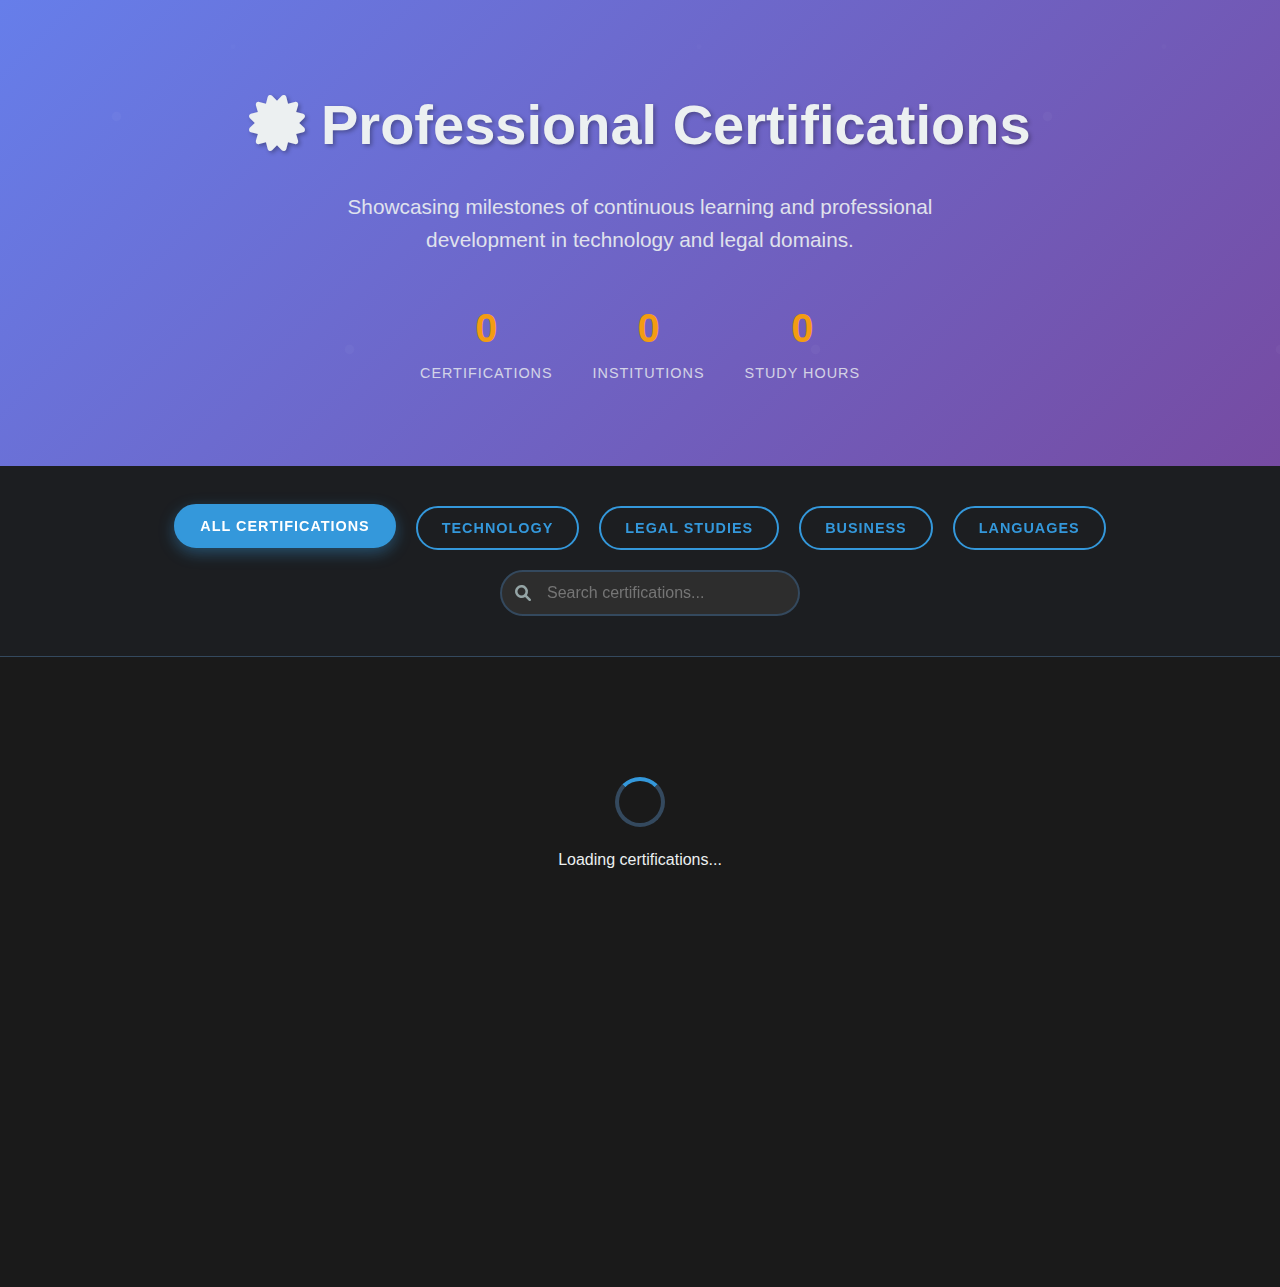
<file: website/certifications.html>
<!DOCTYPE html>
<html lang="en">
<head>
    <meta charset="UTF-8">
    <meta name="viewport" content="width=device-width, initial-scale=1.0">
    <title>Professional Certifications</title>
    <link href="https://cdnjs.cloudflare.com/ajax/libs/font-awesome/6.0.0/css/all.min.css" rel="stylesheet">
    <style>
        * {
            margin: 0;
            padding: 0;
            box-sizing: border-box;
        }

        :root {
            --primary-color: #2c3e50;
            --secondary-color: #3498db;
            --accent-color: #e74c3c;
            --success-color: #27ae60;
            --warning-color: #f39c12;
            --dark-bg: #1a1a1a;
            --card-bg: #2d2d2d;
            --text-light: #ecf0f1;
            --text-muted: #95a5a6;
            --border-color: #34495e;
            --gradient-1: linear-gradient(135deg, #667eea 0%, #764ba2 100%);
            --gradient-2: linear-gradient(135deg, #f093fb 0%, #f5576c 100%);
            --gradient-3: linear-gradient(135deg, #4facfe 0%, #00f2fe 100%);
            --shadow: 0 10px 30px rgba(0, 0, 0, 0.3);
            --shadow-hover: 0 20px 40px rgba(0, 0, 0, 0.4);
        }

        body {
            font-family: 'Segoe UI', Tahoma, Geneva, Verdana, sans-serif;
            background: var(--dark-bg);
            color: var(--text-light);
            line-height: 1.6;
            overflow-x: hidden;
        }

        .container {
            max-width: 1400px;
            margin: 0 auto;
            padding: 0 20px;
        }

        /* Header Section */
        .header {
            background: var(--gradient-1);
            padding: 80px 0;
            text-align: center;
            position: relative;
            overflow: hidden;
        }

        .header::before {
            content: '';
            position: absolute;
            top: 0;
            left: 0;
            right: 0;
            bottom: 0;
            background: url('data:image/svg+xml,<svg xmlns="http://www.w3.org/2000/svg" viewBox="0 0 100 100"><defs><pattern id="grain" width="100" height="100" patternUnits="userSpaceOnUse"><circle cx="25" cy="25" r="1" fill="rgba(255,255,255,0.1)"/><circle cx="75" cy="75" r="1" fill="rgba(255,255,255,0.1)"/><circle cx="50" cy="10" r="0.5" fill="rgba(255,255,255,0.05)"/></pattern></defs><rect width="100" height="100" fill="url(%23grain)"/></svg>');
            opacity: 0.3;
        }

        .header-content {
            position: relative;
            z-index: 2;
        }

        .header h1 {
            font-size: 3.5rem;
            font-weight: 700;
            margin-bottom: 20px;
            text-shadow: 2px 2px 4px rgba(0, 0, 0, 0.3);
            animation: fadeInUp 1s ease-out;
        }

        .header p {
            font-size: 1.3rem;
            opacity: 0.9;
            max-width: 600px;
            margin: 0 auto;
            animation: fadeInUp 1s ease-out 0.3s both;
        }

        .stats-bar {
            display: flex;
            justify-content: center;
            gap: 40px;
            margin-top: 40px;
            animation: fadeInUp 1s ease-out 0.6s both;
        }

        .stat-item {
            text-align: center;
        }

        .stat-number {
            font-size: 2.5rem;
            font-weight: 700;
            display: block;
            color: var(--warning-color);
        }

        .stat-label {
            font-size: 0.9rem;
            opacity: 0.8;
            text-transform: uppercase;
            letter-spacing: 1px;
        }

        /* Filter Section */
        .filter-section {
            padding: 40px 0;
            background: rgba(52, 73, 94, 0.1);
            backdrop-filter: blur(10px);
            border-bottom: 1px solid var(--border-color);
        }

        .filter-container {
            display: flex;
            justify-content: center;
            align-items: center;
            gap: 20px;
            flex-wrap: wrap;
        }

        .filter-btn {
            padding: 12px 24px;
            background: transparent;
            border: 2px solid var(--secondary-color);
            color: var(--secondary-color);
            border-radius: 25px;
            cursor: pointer;
            transition: all 0.3s ease;
            font-weight: 600;
            text-transform: uppercase;
            letter-spacing: 1px;
            font-size: 0.9rem;
        }

        .filter-btn:hover,
        .filter-btn.active {
            background: var(--secondary-color);
            color: white;
            transform: translateY(-2px);
            box-shadow: 0 5px 15px rgba(52, 152, 219, 0.4);
        }

        .search-box {
            position: relative;
            margin-left: 20px;
        }

        .search-input {
            padding: 12px 20px 12px 45px;
            background: var(--card-bg);
            border: 2px solid var(--border-color);
            border-radius: 25px;
            color: var(--text-light);
            font-size: 1rem;
            width: 300px;
            transition: all 0.3s ease;
        }

        .search-input:focus {
            outline: none;
            border-color: var(--secondary-color);
            box-shadow: 0 0 0 3px rgba(52, 152, 219, 0.2);
        }

        .search-icon {
            position: absolute;
            left: 15px;
            top: 50%;
            transform: translateY(-50%);
            color: var(--text-muted);
        }

        /* Certifications Grid */
        .certifications-section {
            padding: 60px 0;
            min-height: 70vh;
        }

        .certifications-grid {
            display: grid;
            grid-template-columns: repeat(auto-fit, minmax(400px, 1fr));
            gap: 30px;
            margin-top: 40px;
        }

        .cert-card {
            background: var(--card-bg);
            border-radius: 20px;
            padding: 30px;
            box-shadow: var(--shadow);
            transition: all 0.4s ease;
            position: relative;
            overflow: hidden;
            border: 1px solid var(--border-color);
            animation: fadeInUp 0.6s ease-out;
        }

        .cert-card::before {
            content: '';
            position: absolute;
            top: 0;
            left: 0;
            right: 0;
            height: 4px;
            background: var(--gradient-2);
            transform: scaleX(0);
            transition: transform 0.3s ease;
        }

        .cert-card:hover {
            transform: translateY(-10px);
            box-shadow: var(--shadow-hover);
        }

        .cert-card:hover::before {
            transform: scaleX(1);
        }

        .cert-header {
            display: flex;
            align-items: flex-start;
            gap: 20px;
            margin-bottom: 25px;
        }

        .cert-logo {
            width: 80px;
            height: 80px;
            background: var(--gradient-3);
            border-radius: 15px;
            display: flex;
            align-items: center;
            justify-content: center;
            font-size: 2rem;
            color: white;
            flex-shrink: 0;
            box-shadow: 0 5px 15px rgba(0, 0, 0, 0.2);
        }

        .cert-info h3 {
            font-size: 1.4rem;
            font-weight: 700;
            margin-bottom: 8px;
            color: var(--text-light);
            line-height: 1.3;
        }

        .cert-provider {
            color: var(--secondary-color);
            font-weight: 600;
            font-size: 1rem;
            margin-bottom: 5px;
        }

        .cert-date {
            color: var(--text-muted);
            font-size: 0.9rem;
            display: flex;
            align-items: center;
            gap: 5px;
        }

        .cert-details {
            margin-bottom: 25px;
        }

        .cert-description {
            color: var(--text-muted);
            margin-bottom: 15px;
            line-height: 1.6;
        }

        .cert-skills {
            display: flex;
            flex-wrap: wrap;
            gap: 8px;
            margin-bottom: 20px;
        }

        .skill-tag {
            background: rgba(52, 152, 219, 0.2);
            color: var(--secondary-color);
            padding: 4px 12px;
            border-radius: 15px;
            font-size: 0.8rem;
            font-weight: 600;
            border: 1px solid rgba(52, 152, 219, 0.3);
        }

        .cert-actions {
            display: flex;
            gap: 15px;
            align-items: center;
        }

        .cert-btn {
            padding: 10px 20px;
            border-radius: 8px;
            text-decoration: none;
            font-weight: 600;
            font-size: 0.9rem;
            transition: all 0.3s ease;
            display: flex;
            align-items: center;
            gap: 8px;
            cursor: pointer;
            border: none;
        }

        .btn-primary {
            background: var(--secondary-color);
            color: white;
        }

        .btn-primary:hover {
            background: #2980b9;
            transform: translateY(-2px);
            box-shadow: 0 5px 15px rgba(52, 152, 219, 0.4);
        }

        .btn-secondary {
            background: transparent;
            color: var(--text-muted);
            border: 1px solid var(--border-color);
        }

        .btn-secondary:hover {
            color: var(--text-light);
            border-color: var(--text-light);
        }

        .cert-status {
            position: absolute;
            top: 20px;
            right: 20px;
            padding: 6px 12px;
            border-radius: 20px;
            font-size: 0.8rem;
            font-weight: 600;
            text-transform: uppercase;
            letter-spacing: 1px;
        }

        .status-verified {
            background: rgba(39, 174, 96, 0.2);
            color: var(--success-color);
            border: 1px solid rgba(39, 174, 96, 0.3);
        }

        .status-pending {
            background: rgba(243, 156, 18, 0.2);
            color: var(--warning-color);
            border: 1px solid rgba(243, 156, 18, 0.3);
        }

        /* Modal Styles */
        .modal {
            display: none;
            position: fixed;
            top: 0;
            left: 0;
            width: 100%;
            height: 100%;
            background: rgba(0, 0, 0, 0.8);
            z-index: 1000;
            backdrop-filter: blur(5px);
        }

        .modal-content {
            position: absolute;
            top: 50%;
            left: 50%;
            transform: translate(-50%, -50%);
            background: var(--card-bg);
            border-radius: 20px;
            padding: 40px;
            max-width: 600px;
            width: 90%;
            max-height: 80vh;
            overflow-y: auto;
            box-shadow: var(--shadow-hover);
            border: 1px solid var(--border-color);
        }

        .modal-header {
            display: flex;
            justify-content: space-between;
            align-items: center;
            margin-bottom: 30px;
            padding-bottom: 20px;
            border-bottom: 1px solid var(--border-color);
        }

        .modal-title {
            font-size: 1.5rem;
            font-weight: 700;
            color: var(--text-light);
        }

        .close-btn {
            background: none;
            border: none;
            font-size: 1.5rem;
            color: var(--text-muted);
            cursor: pointer;
            padding: 5px;
            border-radius: 50%;
            transition: all 0.3s ease;
        }

        .close-btn:hover {
            color: var(--text-light);
            background: rgba(255, 255, 255, 0.1);
        }

        .modal-body {
            color: var(--text-muted);
            line-height: 1.6;
        }

        .modal-body h4 {
            color: var(--text-light);
            margin: 20px 0 10px 0;
        }

        .modal-body ul {
            margin-left: 20px;
            margin-bottom: 20px;
        }

        .modal-body li {
            margin-bottom: 8px;
        }

        /* Loading Animation */
        .loading {
            display: none;
            text-align: center;
            padding: 60px 0;
        }

        .loading-spinner {
            width: 50px;
            height: 50px;
            border: 4px solid var(--border-color);
            border-top: 4px solid var(--secondary-color);
            border-radius: 50%;
            animation: spin 1s linear infinite;
            margin: 0 auto 20px;
        }

        /* No Results */
        .no-results {
            display: none;
            text-align: center;
            padding: 60px 0;
            color: var(--text-muted);
        }

        .no-results i {
            font-size: 4rem;
            margin-bottom: 20px;
            opacity: 0.5;
        }

        .no-results h3 {
            font-size: 1.5rem;
            margin-bottom: 10px;
        }

        /* Animations */
        @keyframes fadeInUp {
            from {
                opacity: 0;
                transform: translateY(30px);
            }
            to {
                opacity: 1;
                transform: translateY(0);
            }
        }

        @keyframes spin {
            0% { transform: rotate(0deg); }
            100% { transform: rotate(360deg); }
        }

        @keyframes pulse {
            0%, 100% { opacity: 1; }
            50% { opacity: 0.5; }
        }

        /* Responsive Design */
        @media (max-width: 768px) {
            .header h1 {
                font-size: 2.5rem;
            }

            .header p {
                font-size: 1.1rem;
            }

            .stats-bar {
                gap: 20px;
            }

            .stat-number {
                font-size: 2rem;
            }

            .filter-container {
                flex-direction: column;
                gap: 15px;
            }

            .search-input {
                width: 100%;
                max-width: 300px;
            }

            .certifications-grid {
                grid-template-columns: 1fr;
                gap: 20px;
            }

            .cert-card {
                padding: 20px;
            }

            .cert-header {
                flex-direction: column;
                text-align: center;
                gap: 15px;
            }

            .cert-actions {
                flex-direction: column;
                gap: 10px;
            }

            .cert-btn {
                width: 100%;
                justify-content: center;
            }

            .modal-content {
                padding: 20px;
                width: 95%;
            }
        }

        @media (max-width: 480px) {
            .header {
                padding: 60px 0;
            }

            .header h1 {
                font-size: 2rem;
            }

            .stats-bar {
                flex-direction: column;
                gap: 15px;
            }

            .cert-logo {
                width: 60px;
                height: 60px;
                font-size: 1.5rem;
            }

            .cert-info h3 {
                font-size: 1.2rem;
            }
        }

        /* Scroll to top button */
        .scroll-top {
            position: fixed;
            bottom: 30px;
            right: 30px;
            width: 50px;
            height: 50px;
            background: var(--secondary-color);
            color: white;
            border: none;
            border-radius: 50%;
            cursor: pointer;
            font-size: 1.2rem;
            box-shadow: var(--shadow);
            transition: all 0.3s ease;
            opacity: 0;
            visibility: hidden;
            z-index: 999;
        }

        .scroll-top.visible {
            opacity: 1;
            visibility: visible;
        }

        .scroll-top:hover {
            background: #2980b9;
            transform: translateY(-3px);
        }
    </style>
</head>
<body>
    <!-- Header Section -->
    <header class="header">
        <div class="container">
            <div class="header-content">
                <h1><i class="fas fa-certificate"></i> Professional Certifications</h1>
                <p>Showcasing milestones of continuous learning and professional development in technology and legal domains.</p>
                
                <div class="stats-bar">
                    <div class="stat-item">
                        <span class="stat-number" data-count="12">0</span>
                        <span class="stat-label">Certifications</span>
                    </div>
                    <div class="stat-item">
                        <span class="stat-number" data-count="8">0</span>
                        <span class="stat-label">Institutions</span>
                    </div>
                    <div class="stat-item">
                        <span class="stat-number" data-count="450">0</span>
                        <span class="stat-label">Study Hours</span>
                    </div>
                </div>
            </div>
        </div>
    </header>

    <!-- Filter Section -->
    <section class="filter-section">
        <div class="container">
            <div class="filter-container">
                <button class="filter-btn active" data-filter="all">All Certifications</button>
                <button class="filter-btn" data-filter="technology">Technology</button>
                <button class="filter-btn" data-filter="legal">Legal Studies</button>
                <button class="filter-btn" data-filter="business">Business</button>
                <button class="filter-btn" data-filter="language">Languages</button>
                
                <div class="search-box">
                    <i class="fas fa-search search-icon"></i>
                    <input type="text" class="search-input" placeholder="Search certifications..." id="searchInput">
                </div>
            </div>
        </div>
    </section>

    <!-- Certifications Section -->
    <section class="certifications-section">
        <div class="container">
            <!-- Loading Animation -->
            <div class="loading" id="loading">
                <div class="loading-spinner"></div>
                <p>Loading certifications...</p>
            </div>

            <!-- No Results -->
            <div class="no-results" id="noResults">
                <i class="fas fa-search"></i>
                <h3>No certifications found</h3>
                <p>Try adjusting your search criteria or filters.</p>
            </div>

            <!-- Certifications Grid -->
            <div class="certifications-grid" id="certificationsGrid">
                <!-- Certification cards will be dynamically generated -->
            </div>
        </div>
    </section>

    <!-- Certificate Detail Modal -->
    <div class="modal" id="certModal">
        <div class="modal-content">
            <div class="modal-header">
                <h2 class="modal-title" id="modalTitle">Certificate Details</h2>
                <button class="close-btn" onclick="closeModal()">&times;</button>
            </div>
            <div class="modal-body" id="modalBody">
                <!-- Modal content will be dynamically populated -->
            </div>
        </div>
    </div>

    <!-- Scroll to Top Button -->
    <button class="scroll-top" id="scrollTop" onclick="scrollToTop()">
        <i class="fas fa-chevron-up"></i>
    </button>

    <script>
        // Certification data
        const certifications = [
            {
                id: 1,
                title: "Full Stack Web Development",
                provider: "Tech Academy",
                institution: "IIT Bombay",
                date: "June 2024",
                status: "verified",
                category: "technology",
                logo: "💻",
                description: "Comprehensive course covering modern web development technologies including React, Node.js, and database management.",
                skills: ["JavaScript", "React", "Node.js", "MongoDB", "HTML/CSS"],
                details: {
                    duration: "6 months",
                    credentialId: "TA-FSD-2024-001",
                    modules: [
                        "Frontend Development with React",
                        "Backend Development with Node.js",
                        "Database Design and Management",
                        "API Development and Integration",
                        "Deployment and DevOps"
                    ],
                    projects: [
                        "E-commerce Platform",
                        "Social Media Dashboard",
                        "Real-time Chat Application"
                    ]
                }
            },
            {
                id: 2,
                title: "Constitutional Law Specialization",
                provider: "Legal Institute",
                institution: "National Law University",
                date: "March 2024",
                status: "verified",
                category: "legal",
                logo: "⚖️",
                description: "Advanced study of constitutional principles, fundamental rights, and judicial review processes in Indian legal system.",
                skills: ["Constitutional Law", "Legal Research", "Case Analysis", "Legal Writing"],
                details: {
                    duration: "4 months",
                    credentialId: "NLU-CL-2024-089",
                    modules: [
                        "Fundamental Rights and Duties",
                        "Separation of Powers",
                        "Judicial Review",
                        "Constitutional Amendments",
                        "Comparative Constitutional Law"
                    ],
                    projects: [
                        "Landmark Judgments Analysis",
                        "Constitutional Amendment Proposal",
                        "Rights-based Legal Brief"
                    ]
                }
            },
            {
                id: 3,
                title: "Data Science and Analytics",
                provider: "DataTech Institute",
                institution: "IIT Madras",
                date: "January 2024",
                status: "verified",
                category: "technology",
                logo: "📊",
                description: "Comprehensive program covering statistical analysis, machine learning, and data visualization techniques.",
                skills: ["Python", "Machine Learning", "Statistics", "Data Visualization", "SQL"],
                details: {
                    duration: "5 months",
                    credentialId: "DTI-DS-2024-156",
                    modules: [
                        "Statistical Analysis and Probability",
                        "Machine Learning Algorithms",
                        "Data Preprocessing and Cleaning",
                        "Data Visualization with Python",
                        "Big Data Technologies"
                    ],
                    projects: [
                        "Predictive Analytics Model",
                        "Customer Segmentation Analysis",
                        "Real-time Data Dashboard"
                    ]
                }
            },
            {
                id: 4,
                title: "Digital Marketing Certification",
                provider: "Marketing Pro",
                institution: "Business School",
                date: "November 2023",
                status: "verified",
                category: "business",
                logo: "📱",
                description: "Complete digital marketing strategy including SEO, social media marketing, and content creation.",
                skills: ["SEO", "Social Media", "Content Marketing", "Analytics", "PPC"],
                details: {
                    duration: "3 months",
                    credentialId: "MP-DM-2023-234",
                    modules: [
                        "Search Engine Optimization",
                        "Social Media Strategy",
                        "Content Marketing",
                        "Email Marketing",
                        "Digital Analytics"
                    ],
                    projects: [
                        "SEO Campaign for Local Business",
                        "Social Media Strategy Plan",
                        "Content Calendar Development"
                    ]
                }
            },
            {
                id: 5,
                title: "Advanced Legal Research",
                provider: "Research Institute",
                institution: "Supreme Court Bar Association",
                date: "September 2023",
                status: "verified",
                category: "legal",
                logo: "🔍",
                description: "Specialized training in legal research methodologies, case law analysis, and legal database utilization.",
                skills: ["Legal Research", "Case Law Analysis", "Legal Databases", "Citation Methods"],
                details: {
                    duration: "2 months",
                    credentialId: "SCBA-ALR-2023-067",
                    modules: [
                        "Legal Research Methodology",
                        "Database Navigation",
                        "Case Law Analysis",
                        "Legal Citation Standards",
                        "Research Ethics"
                    ],
                    projects: [
                        "Comprehensive Legal Research Paper",
                        "Case Law Compilation",
                        "Legal Database Tutorial"
                    ]
                }
            },
            {
                id: 6,
                title: "Business Analytics",
                provider: "Analytics Hub",
                institution: "IIM Bangalore",
                date: "August 2023",
                status: "verified",
                category: "business",
                logo: "📈",
                description: "Strategic business analytics covering market analysis, financial modeling, and business intelligence.",
                skills: ["Business Intelligence", "Financial Modeling", "Market Analysis", "Excel", "Tableau"],
                details: {
                    duration: "4 months",
                    credentialId: "AH-BA-2023-145",
                    modules: [
                        "Business Intelligence Fundamentals",
                        "Financial Analysis and Modeling",
                        "Market Research Techniques",
                        "Data Visualization with Tableau",
                        "Strategic Decision Making"
                    ],
                    projects: [
                        "Market Entry Strategy Analysis",
                        "Financial Performance Dashboard",
                        "Competitive Analysis Report"
                    ]
                }
            },
            {
                id: 7,
                title: "German Language Proficiency (B2)",
                provider: "Language Center",
                institution: "Goethe Institute",
                date: "June 2023",
                status: "verified",
                category: "language",
                logo: "🗣️",
                description: "Upper-intermediate German language certification with focus on business and legal terminology.",
                skills: ["German Language", "Business German", "Legal German", "Communication"],
                details: {
                    duration: "8 months",
                    credentialId: "GI-DE-B2-2023-089",
                    modules: [
                        "Advanced Grammar and Syntax",
                        "Business Communication",
                        "Legal Terminology",
                        "Cultural Context",
                        "Professional Writing"
                    ],
                    projects: [
                        "Business Presentation in German",
                        "Legal Document Translation",
                        "Cultural Analysis Essay"
                    ]
                }
            },
            {
                id: 8,
                title: "Cybersecurity Fundamentals",
                provider: "CyberSec Academy",
                institution: "IIT Delhi",
                date: "April 2023",
                status: "verified",
                category: "technology",
                logo: "🔒",
                description: "Comprehensive cybersecurity training covering network security, ethical hacking, and risk assessment.",
                skills: ["Network Security", "Ethical Hacking", "Risk Assessment", "Incident Response"],
                details: {
                    duration: "3 months",
                    credentialId: "CSA-CF-2023-178",
                    modules: [
                        "Network Security Fundamentals",
                        "Ethical Hacking Techniques",
                        "Risk Assessment and Management",
                        "Incident Response Planning",
                        "Security Compliance"
                    ],
                    projects: [
                        "Network Vulnerability Assessment",
                        "Security Policy Development",
                        "Incident Response Simulation"
                    ]
                }
            }
        ];

        // DOM elements
        const certificationsGrid = document.getElementById('certificationsGrid');
        const filterButtons = document.querySelectorAll('.filter-btn');
        const searchInput = document.getElementById('searchInput');
        const loading = document.getElementById('loading');
        const noResults = document.getElementById('noResults');
        const modal = document.getElementById('certModal');
        const scrollTopBtn = document.getElementById('scrollTop');

        // Current filter state
        let currentFilter = 'all';
        let currentSearch = '';

        // Initialize the page
        document.addEventListener('DOMContentLoaded', function() {
            showLoading();
            setTimeout(() => {
                hideLoading();
                renderCertifications();
                animateStats();
            }, 1500);
            
            setupEventListeners();
        });

        // Show loading animation
        function showLoading() {
            loading.style.display = 'block';
            certificationsGrid.style.display = 'none';
            noResults.style.display = 'none';
        }

        // Hide loading animation
        function hideLoading() {
            loading.style.display = 'none';
            certificationsGrid.style.display = 'grid';
        }

        // Animate statistics counter
        function animateStats() {
            const statNumbers = document.querySelectorAll('.stat-number');
            
            statNumbers.forEach(stat => {
                const target = parseInt(stat.getAttribute('data-count'));
                let current = 0;
                const increment = target / 50;
                
                const timer = setInterval(() => {
                    current += increment;
                    if (current >= target) {
                        current = target;
                        clearInterval(timer);
                    }
                    stat.textContent = Math.floor(current);
                }, 40);
            });
        }

        // Setup event listeners
        function setupEventListeners() {
            // Filter buttons
            filterButtons.forEach(btn => {
                btn.addEventListener('click', () => {
                    filterButtons.forEach(b => b.classList.remove('active'));
                    btn.classList.add('active');
                    currentFilter = btn.getAttribute('data-filter');
                    filterCertifications();
                });
            });

            // Search input
            searchInput.addEventListener('input', (e) => {
                currentSearch = e.target.value.toLowerCase();
                filterCertifications();
            });

            // Scroll to top button
            window.addEventListener('scroll', () => {
                if (window.pageYOffset > 300) {
                    scrollTopBtn.classList.add('visible');
                } else {
                    scrollTopBtn.classList.remove('visible');
                }
            });

            // Close modal when clicking outside
            modal.addEventListener('click', (e) => {
                if (e.target === modal) {
                    closeModal();
                }
            });

            // Close modal with Escape key
            document.addEventListener('keydown', (e) => {
                if (e.key === 'Escape') {
                    closeModal();
                }
            });
        }

        // Filter certifications based on current filter and search
        function filterCertifications() {
            const filtered = certifications.filter(cert => {
                const matchesFilter = currentFilter === 'all' || cert.category === currentFilter;
                const matchesSearch = currentSearch === '' || 
                    cert.title.toLowerCase().includes(currentSearch) ||
                    cert.provider.toLowerCase().includes(currentSearch) ||
                    cert.skills.some(skill => skill.toLowerCase().includes(currentSearch));
                
                return matchesFilter && matchesSearch;
            });

            if (filtered.length === 0) {
                certificationsGrid.style.display = 'none';
                noResults.style.display = 'block';
            } else {
                noResults.style.display = 'none';
                certificationsGrid.style.display = 'grid';
                renderFilteredCertifications(filtered);
            }
        }

        // Render all certifications
        function renderCertifications() {
            renderFilteredCertifications(certifications);
        }

        // Render filtered certifications
        function renderFilteredCertifications(certs) {
            certificationsGrid.innerHTML = '';
            
            certs.forEach((cert, index) => {
                const certCard = createCertificationCard(cert, index);
                certificationsGrid.appendChild(certCard);
            });
        }

        // Create certification card element
        function createCertificationCard(cert, index) {
            const card = document.createElement('div');
            card.className = 'cert-card';
            card.style.animationDelay = `${index * 0.1}s`;
            
            card.innerHTML = `
                <div class="cert-status status-${cert.status}">
                    ${cert.status === 'verified' ? 'Verified' : 'Pending'}
                </div>
                
                <div class="cert-header">
                    <div class="cert-logo">${cert.logo}</div>
                    <div class="cert-info">
                        <h3>${cert.title}</h3>
                        <div class="cert-provider">${cert.provider}</div>
                        <div class="cert-date">
                            <i class="fas fa-calendar-alt"></i>
                            ${cert.date}
                        </div>
                    </div>
                </div>
                
                <div class="cert-details">
                    <p class="cert-description">${cert.description}</p>
                    
                    <div class="cert-skills">
                        ${cert.skills.map(skill => `<span class="skill-tag">${skill}</span>`).join('')}
                    </div>
                </div>
                
                <div class="cert-actions">
                    <button class="cert-btn btn-primary" onclick="viewCertificate(${cert.id})">
                        <i class="fas fa-eye"></i>
                        View Details
                    </button>
                    <button class="cert-btn btn-secondary" onclick="downloadCertificate(${cert.id})">
                        <i class="fas fa-download"></i>
                        Download
                    </button>
                </div>
            `;
            
            return card;
        }

        // View certificate details in modal
        function viewCertificate(certId) {
            const cert = certifications.find(c => c.id === certId);
            if (!cert) return;

            document.getElementById('modalTitle').textContent = cert.title;
            
            const modalBody = document.getElementById('modalBody');
            modalBody.innerHTML = `
                <div style="display: flex; align-items: center; gap: 20px; margin-bottom: 25px;">
                    <div style="font-size: 3rem;">${cert.logo}</div>
                    <div>
                        <h3 style="color: var(--text-light); margin-bottom: 5px;">${cert.title}</h3>
                        <p style="color: var(--secondary-color); font-weight: 600;">${cert.provider} - ${cert.institution}</p>
                        <p style="color: var(--text-muted);">Completed: ${cert.date}</p>
                    </div>
                </div>
                
                <h4>Description</h4>
                <p>${cert.description}</p>
                
                <h4>Course Details</h4>
                <p><strong>Duration:</strong> ${cert.details.duration}</p>
                <p><strong>Credential ID:</strong> ${cert.details.credentialId}</p>
                
                <h4>Modules Covered</h4>
                <ul>
                    ${cert.details.modules.map(module => `<li>${module}</li>`).join('')}
                </ul>
                
                <h4>Key Projects</h4>
                <ul>
                    ${cert.details.projects.map(project => `<li>${project}</li>`).join('')}
                </ul>
                
                <h4>Skills Acquired</h4>
                <div style="display: flex; flex-wrap: wrap; gap: 8px; margin-top: 10px;">
                    ${cert.skills.map(skill => `<span class="skill-tag">${skill}</span>`).join('')}
                </div>
            `;
            
            modal.style.display = 'block';
            document.body.style.overflow = 'hidden';
        }

        // Close modal
        function closeModal() {
            modal.style.display = 'none';
            document.body.style.overflow = 'auto';
        }

        // Download certificate (placeholder function)
        function downloadCertificate(certId) {
            const cert = certifications.find(c => c.id === certId);
            if (!cert) return;

            // Simulate download
            const link = document.createElement('a');
            link.href = '#';
            link.download = `${cert.title.replace(/\s+/g, '_')}_Certificate.pdf`;
            
            // Show download notification
            showNotification(`Downloading certificate: ${cert.title}`, 'success');
        }

        // Show notification
        function showNotification(message, type = 'info') {
            const notification = document.createElement('div');
            notification.style.cssText = `
                position: fixed;
                top: 20px;
                right: 20px;
                background: ${type === 'success' ? 'var(--success-color)' : 'var(--secondary-color)'};
                color: white;
                padding: 15px 20px;
                border-radius: 8px;
                box-shadow: var(--shadow);
                z-index: 1001;
                animation: slideInRight 0.3s ease-out;
            `;
            notification.textContent = message;
            
            document.body.appendChild(notification);
            
            setTimeout(() => {
                notification.style.animation = 'slideOutRight 0.3s ease-in';
                setTimeout(() => {
                    document.body.removeChild(notification);
                }, 300);
            }, 3000);
        }

        // Scroll to top function
        function scrollToTop() {
            window.scrollTo({
                top: 0,
                behavior: 'smooth'
            });
        }

        // Add slide animations to CSS
        const style = document.createElement('style');
        style.textContent = `
            @keyframes slideInRight {
                from {
                    transform: translateX(100%);
                    opacity: 0;
                }
                to {
                    transform: translateX(0);
                    opacity: 1;
                }
            }
            
            @keyframes slideOutRight {
                from {
                    transform: translateX(0);
                    opacity: 1;
                }
                to {
                    transform: translateX(100%);
                    opacity: 0;
                }
            }
        `;
        document.head.appendChild(style);
    </script>
</body>
</html>
</file>
